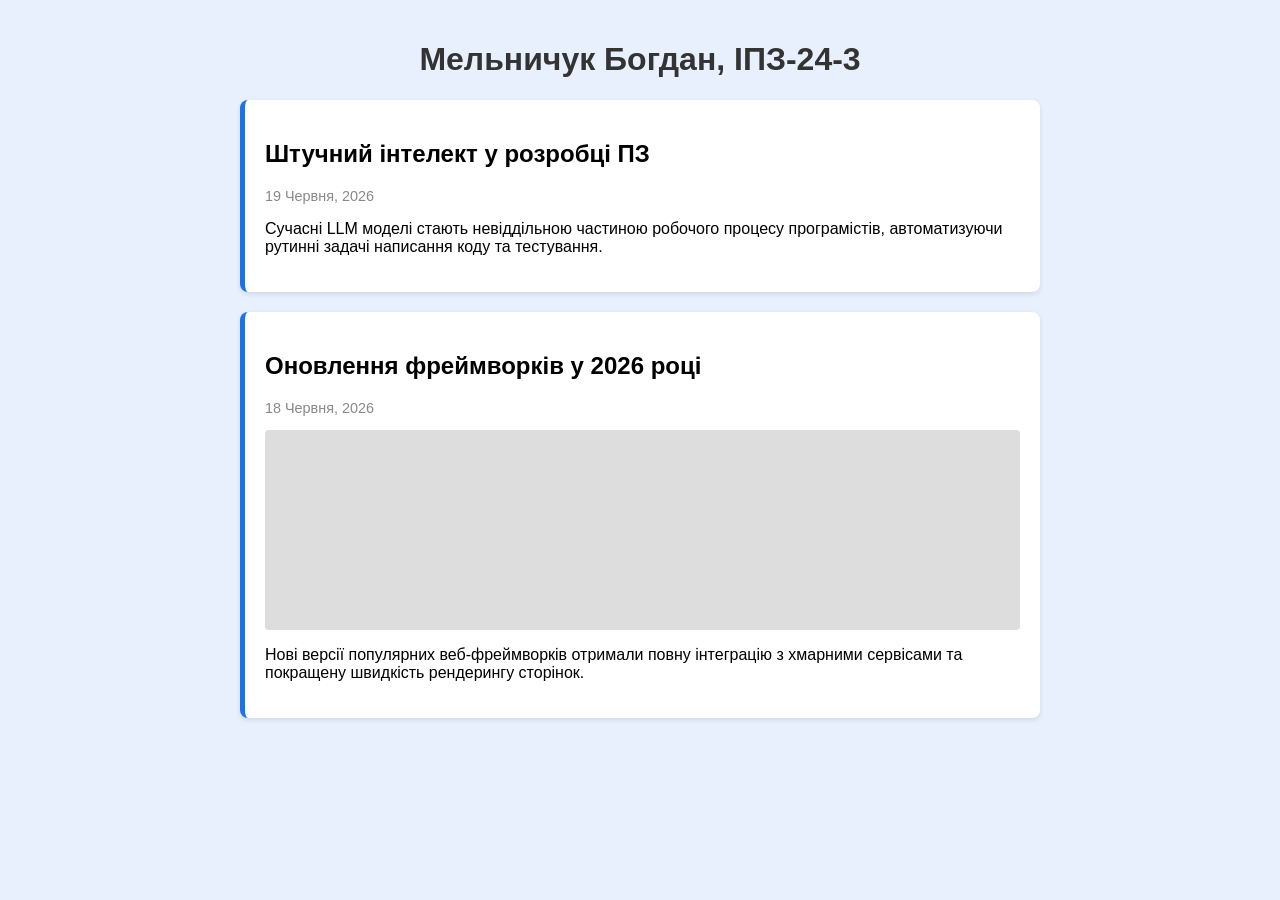
<file: ipz243_mba/images/index.html>
<!DOCTYPE html>
<html lang="uk">
<head>
    <meta charset="UTF-8">
    <title>Новини - гілка second</title>
    <link rel="stylesheet" href="style.css">
</head>
<body>
<header>
    <title>Новини </title>
    <h1>Мельничук Богдан, ІПЗ-24-3</h1>
</header>
<main id="news-container">
    <article class="news-card">
        <h2>Штучний інтелект у розробці ПЗ</h2>
        <p class="news-date">19 Червня, 2026</p>
        <p class="news-text">Сучасні LLM моделі стають невіддільною частиною робочого процесу програмістів, автоматизуючи рутинні задачі написання коду та тестування.</p>
    </article>
    <article class="news-card">
        <h2>Оновлення фреймворків у 2026 році</h2>
        <p class="news-date">18 Червня, 2026</p>
        <div class="news-image-placeholder"></div>
        <p class="news-text">Нові версії популярних веб-фреймворків отримали повну інтеграцію з хмарними сервісами та покращену швидкість рендерингу сторінок.</p>
    </article>
</main>
</body>
</html>
</file>
<file: ipz243_mba/images/style.css>
body {
    font-family: Arial, sans-serif;
    background-color: #e8f0fe;
    margin: 0;
    padding: 20px;
}
header {
    text-align: center;
    color: #333;
}
#news-container {
    max-width: 800px;
    margin: 0 auto;
}
.news-card {
    background: white;
    padding: 20px;
    margin-bottom: 20px;
    border-radius: 8px;
    box-shadow: 0 2px 5px rgba(0,0,0,0.1);
    border-left: 5px solid #1a73e8;
}
.news-date {
    color: #888;
    font-size: 0.9em;
}
.news-image-placeholder {
    width: 100%;
    height: 200px;
    background-color: #ddd;
    border-radius: 4px;
    margin: 10px 0;
}
</file>
